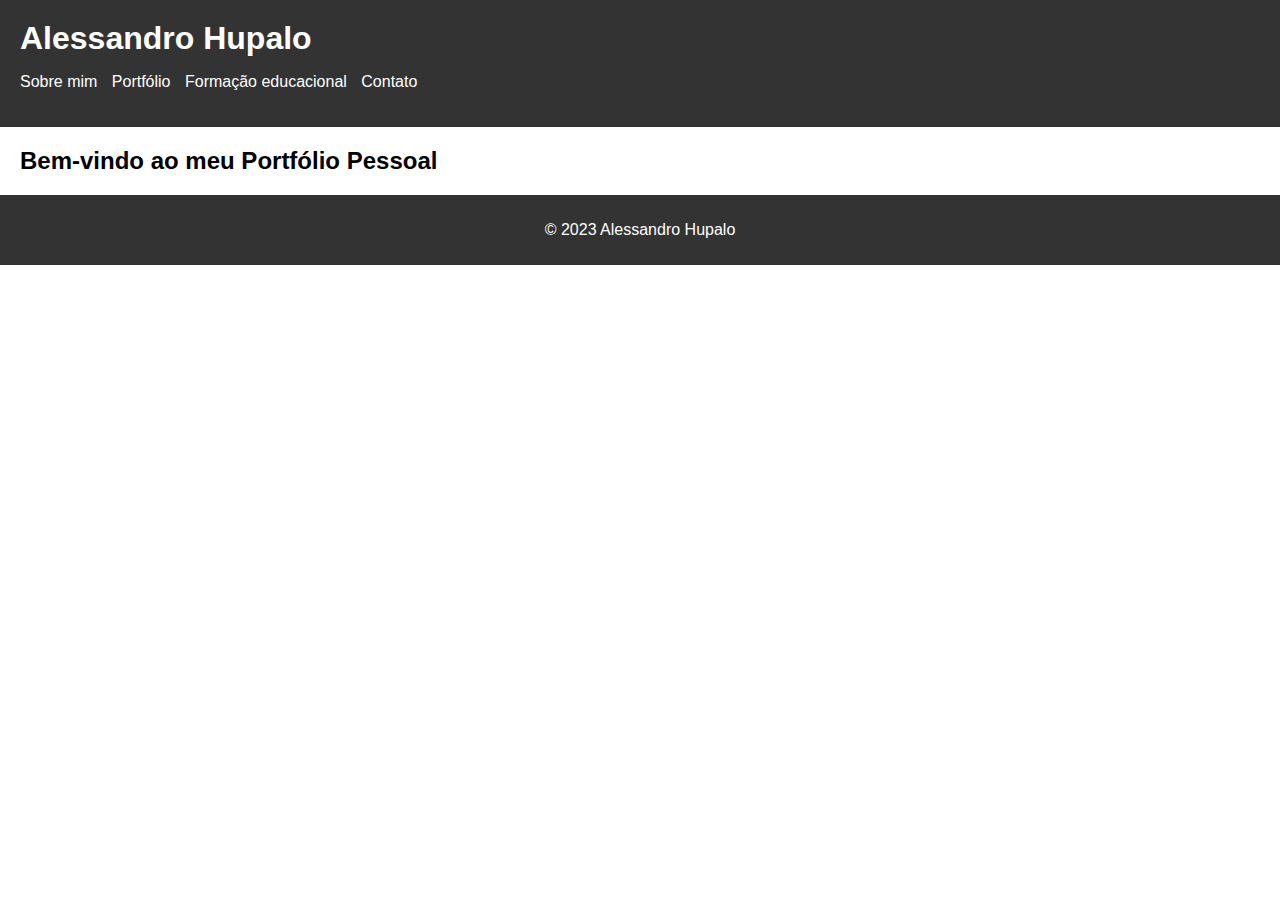
<file: index.html>
<!DOCTYPE html>
<html> <!--  A tag <html> é o elemento raiz de um documento HTML e envolve todo o conteúdo. -->
<head>
  <title>Portfólio Pessoal</title>
  <link rel="stylesheet" href="style.css"> <!--  Esta linha adiciona um link para uma folha de estilo externa chamada "style.css", que é usada para definir a aparência da página. -->
</head>
<body>
  <header>
    <h1>Alessandro Hupalo</h1>
    <nav>
      <ul>
        <li><a href="sobre.html">Sobre mim</a></li> 
        <li><a href="portifolio.html">Portf&oacute;lio</a></li>
        <li><a href="formacaoeducacional.html">Formação educacional</a></li>
        <li><a href="contact.html">Contato</a></li>
      </ul>
    </nav>
  </header>

  <main>
    <h2>Bem-vindo ao meu Portf&oacute;lio Pessoal</h2>
    <!-- Estudante de ADS  -->
  </main>

  <footer>
    <p>&copy; 2023 Alessandro Hupalo</p>
  </footer>
</body>
</html>
</file>
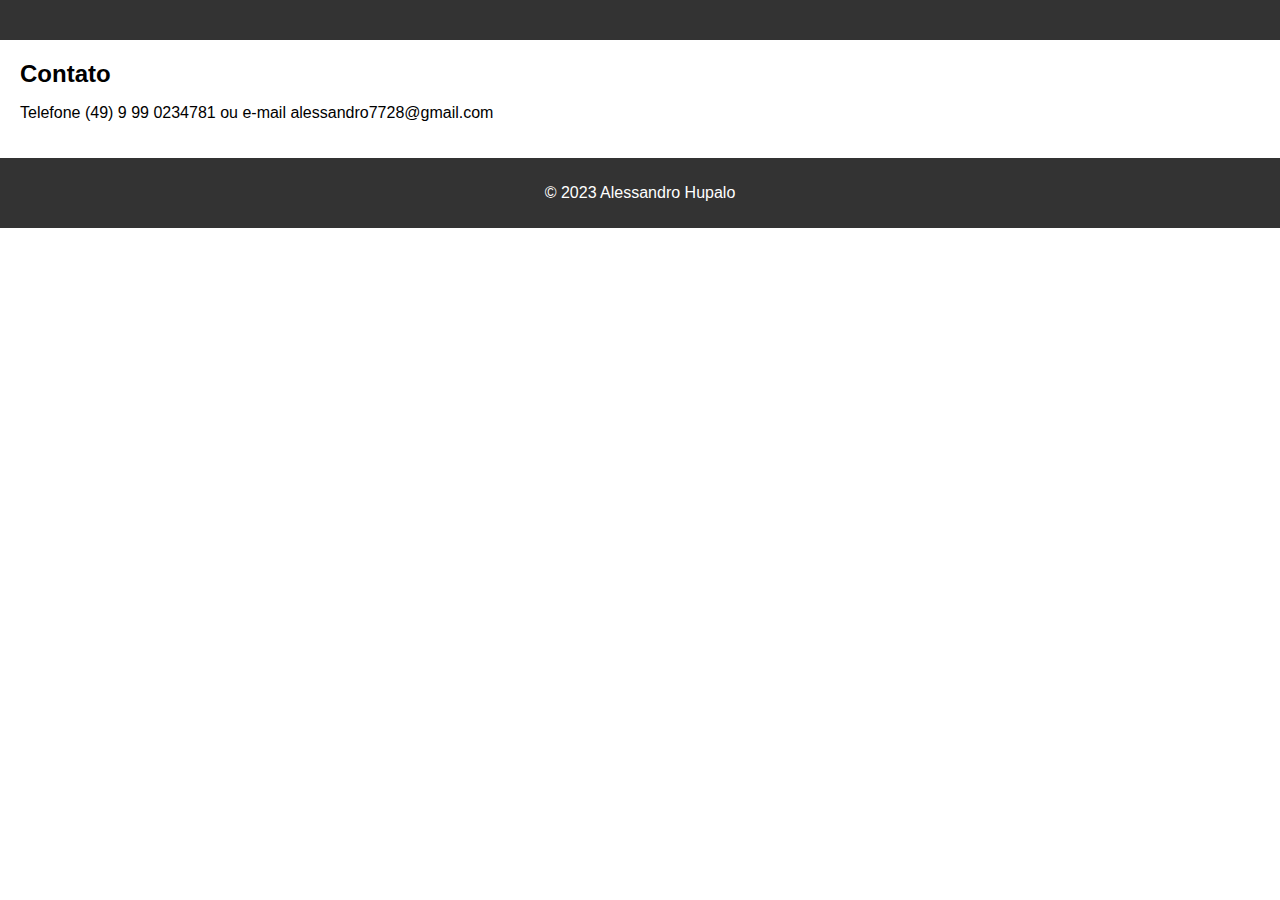
<file: contact.html>
<html>
<head>
  <title>Contato</title>
  <link rel="stylesheet" href="style.css">
</head>
<body>
  <header>
  </header>

  <main>
    <h2>Contato</h2>
    <p> Telefone (49) 9 99 0234781 ou e-mail alessandro7728@gmail.com </p>
  </main>

  <footer>
<p>&copy; 2023 Alessandro Hupalo</p>
  </footer>
</body>
</html>
</file>
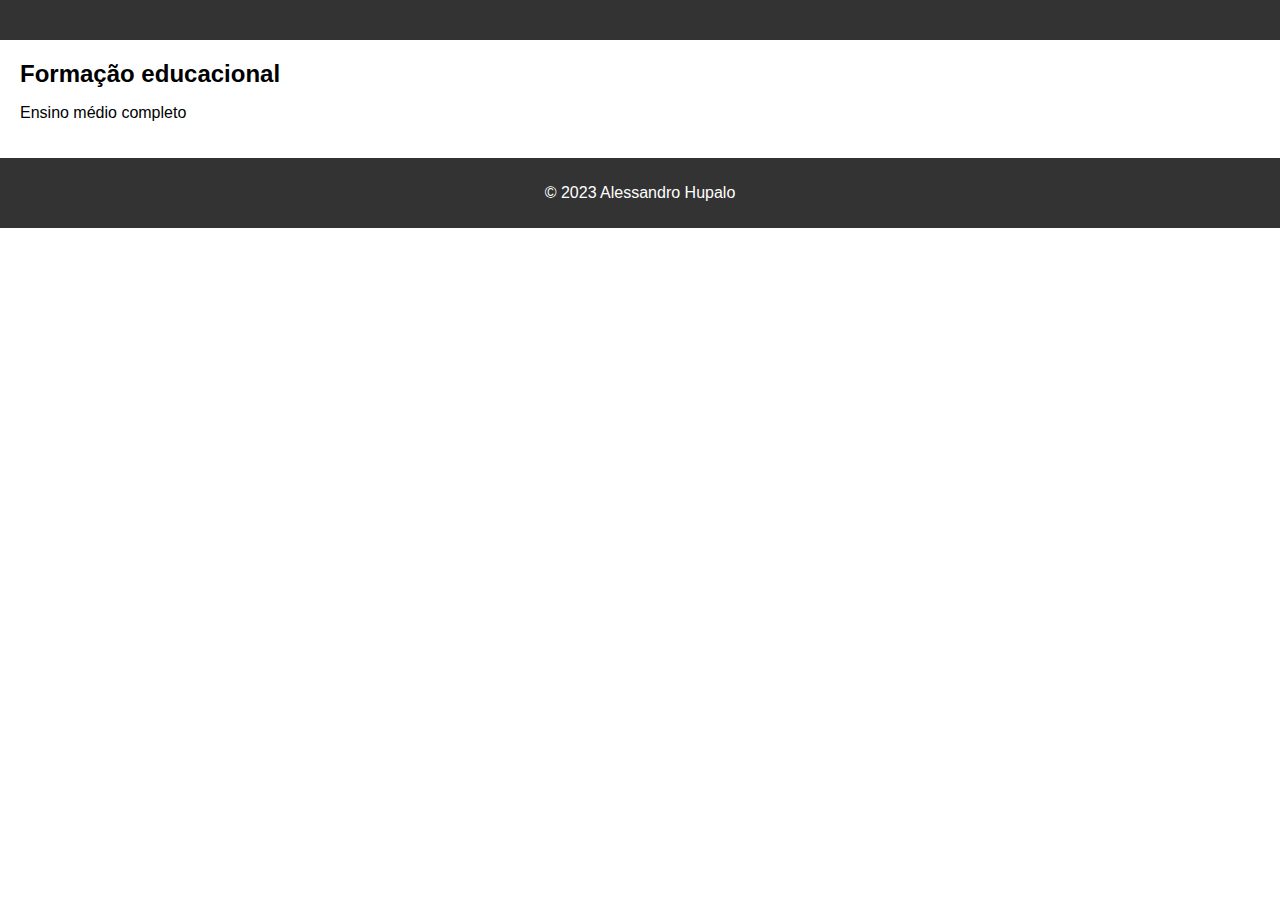
<file: formacaoeducacional.html>
<html>
<head>
  <title>Forma&ccedil;&atilde;o educacional</title>
  <link rel="stylesheet" href="style.css">
</head>
<body>
  <header>
  </header>

  <main>
    <h2>Forma&ccedil;&atilde;o educacional</h2>
    <p>Ensino m&eacute;dio completo</p>
  </main>

  <footer>
<p>&copy; 2023 Alessandro Hupalo</p>
  </footer>
</body>
</html>
</file>
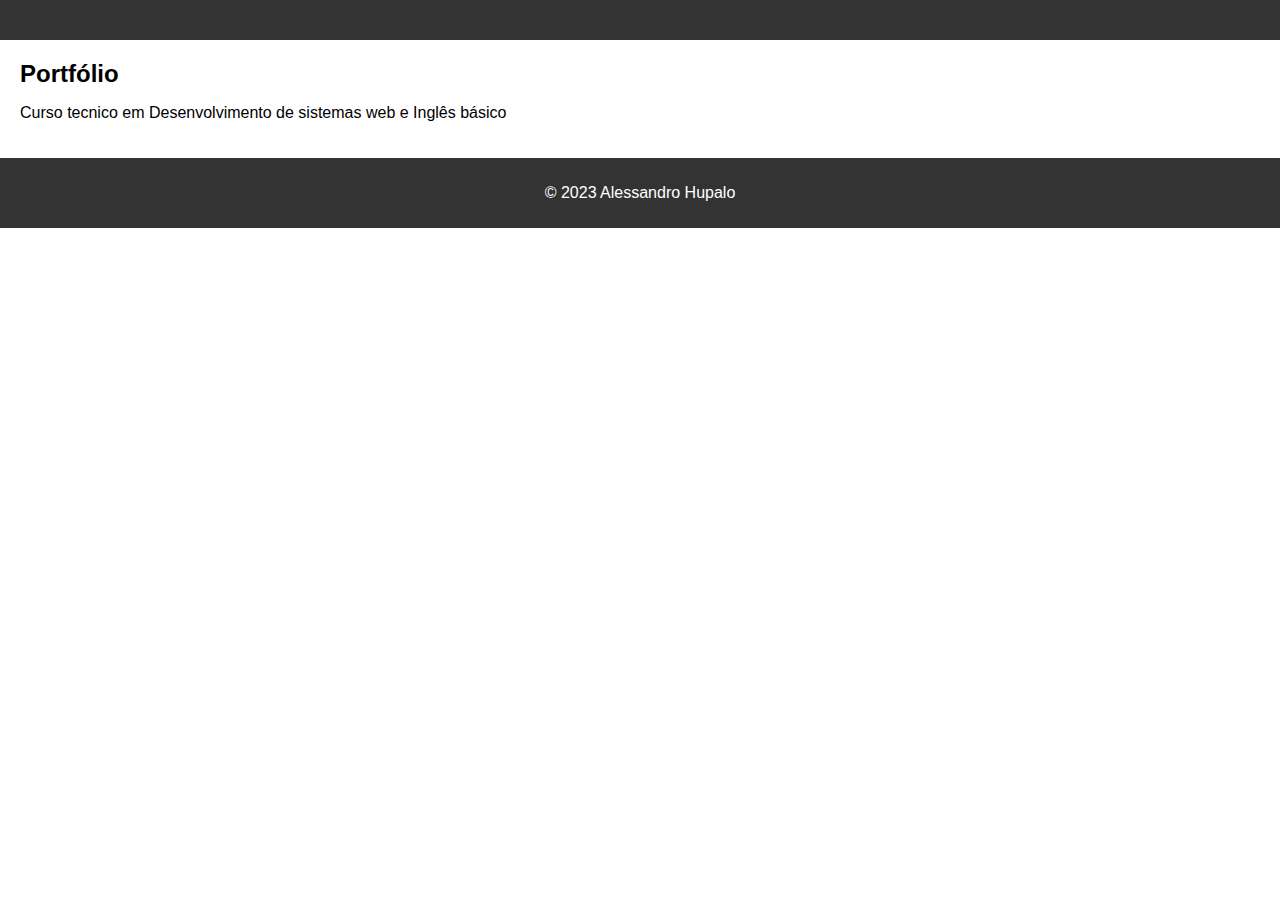
<file: portifolio.html>
<html>
<head>
  <title>Portfólio</title>
  <link rel="stylesheet" href="style.css">
</head>
<body>
  <header>
  </header>

  <main>
    <h2>Portfólio</h2>
    <p>Curso tecnico em Desenvolvimento de sistemas web e Inglês básico</p>
  </main>

  <footer>
<p>&copy; 2023 Alessandro Hupalo</p>
  </footer>
</body>
</html>
</file>
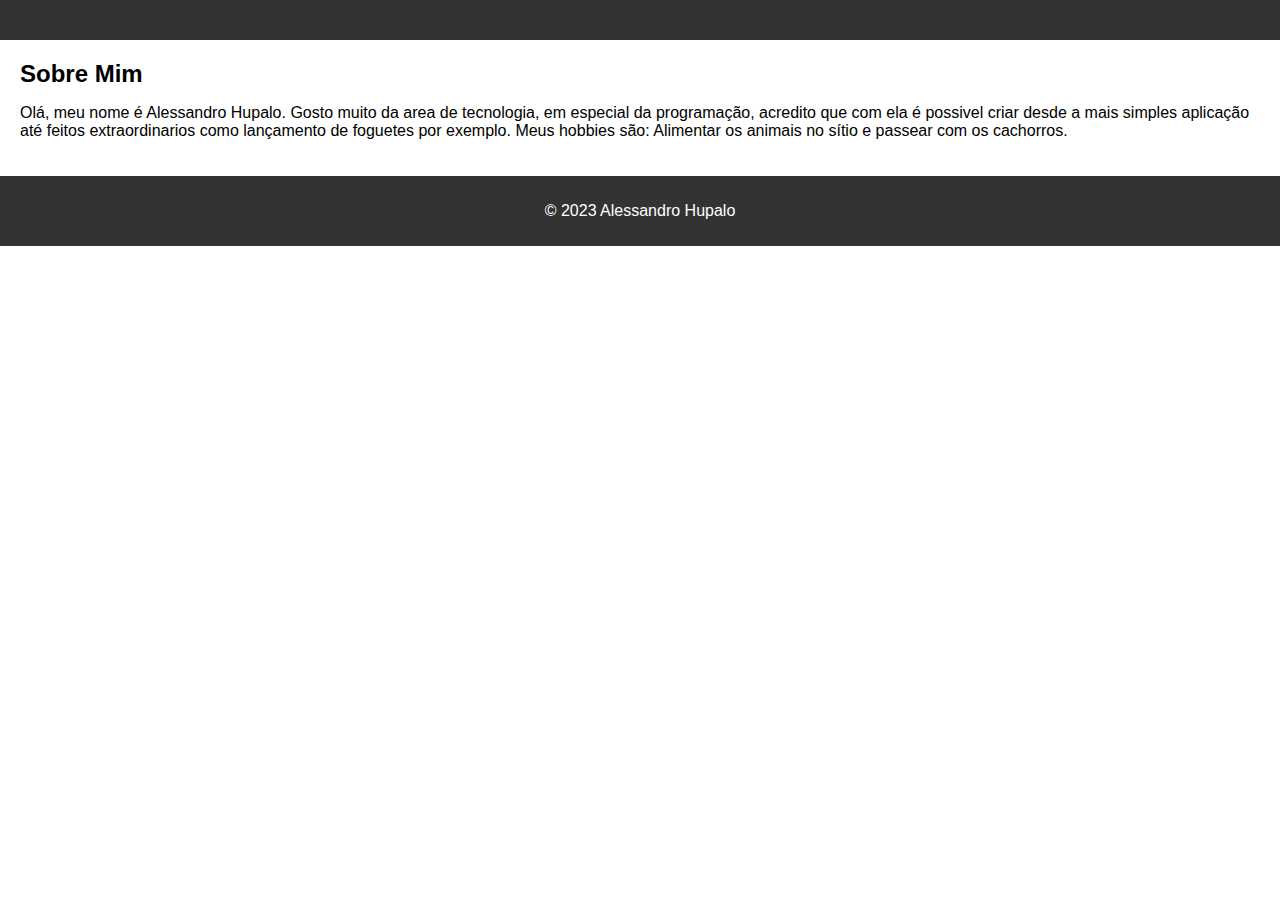
<file: sobre.html>
<html>
<head>
  <title>Sobre Mim</title>
  <link rel="stylesheet" href="style.css">
</head>
<body>
  <header>
  </header>

  <main>
    <h2>Sobre Mim</h2>
    <p>Olá, meu nome é Alessandro Hupalo. Gosto muito da area de tecnologia, em especial da programação,
	acredito que com ela é possivel criar desde a mais simples aplicação até feitos extraordinarios como 
	lançamento de foguetes por exemplo. Meus hobbies são: Alimentar os animais no sítio e passear com os cachorros.</p>
  </main>

  <footer>
<p>&copy; 2023 Alessandro Hupalo</p>
  </footer>
</body>
</html>
</file>
<file: style.css>
body {
  font-family: Arial, sans-serif;
  margin: 0;
  padding: 0;
}

header {
  background-color: #333;
  color: #fff;
  padding: 20px;
}

h1, h2 {
  margin: 0;
}

nav ul {
  list-style-type: none;
  padding: 0;
}

nav ul li {
  display: inline;
  margin-right: 10px;
}

nav ul li a {
  color: #fff;
  text-decoration: none;
}

main {
  padding: 20px;
}

footer {
  background-color: #333;
  color: #fff;
  padding: 10px;
  text-align: center;
}
</file>
